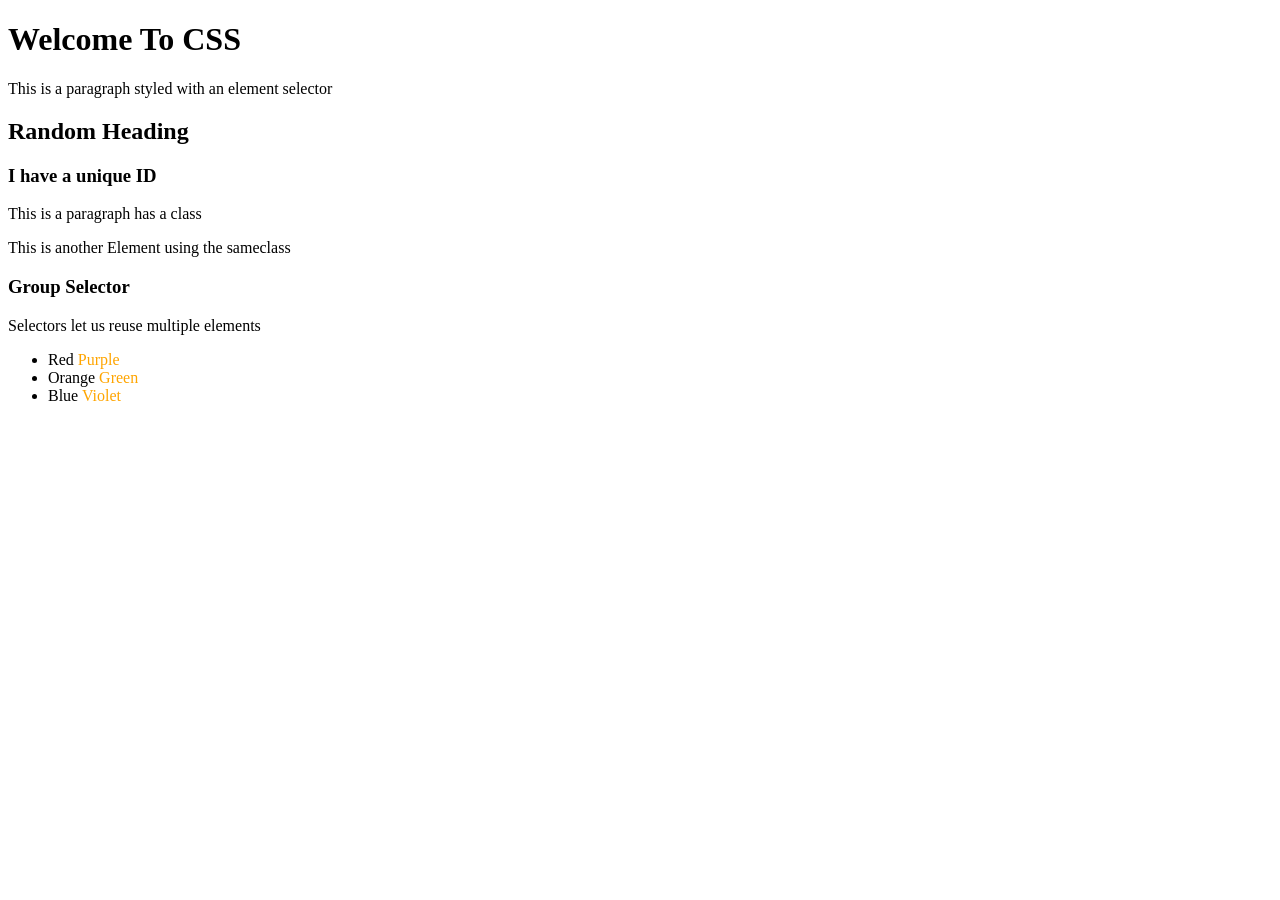
<file: index.html>
<!DOCTYPE html>
<html lang="en">

<head>
    <meta charset="UTF-8">
    <meta name="viewport" content="width=device-width, initial-scale=1.0">
    <title>CSS Practice</title>
    <!-- External -->
    <link href="style.css" rel="stylesheet" />

    <!-- Internal Style -->
    <!-- <style>
        h1 {
            color: green
        }
    </style> -->
</head>

<body>
    <!-- Inline Style -->
    <h1>Welcome To CSS</h1>

    <p>This is a paragraph styled with an element selector</p>

    <h2>Random Heading</h2>
    <!-- ID And Class Selectors -->
    <h3 id="special-heading">I have a unique ID</h3>
    <p class="highlight">This is a paragraph has a <span>class</span></p>
    <p class="highlight">This is another Element using the <span>same</span>class</p>

    <!-- Group Selectors -->
    <h3>Group Selector</h3>
    <p>Selectors let us reuse multiple elements</p>

    <ul id="colors">
        <li>Red <span>Purple</span></li>
        <li>Orange <span>Green</span></li>
        <li>Blue <span>Violet</span> </li>
    </ul>


</body>

</html>
</file>
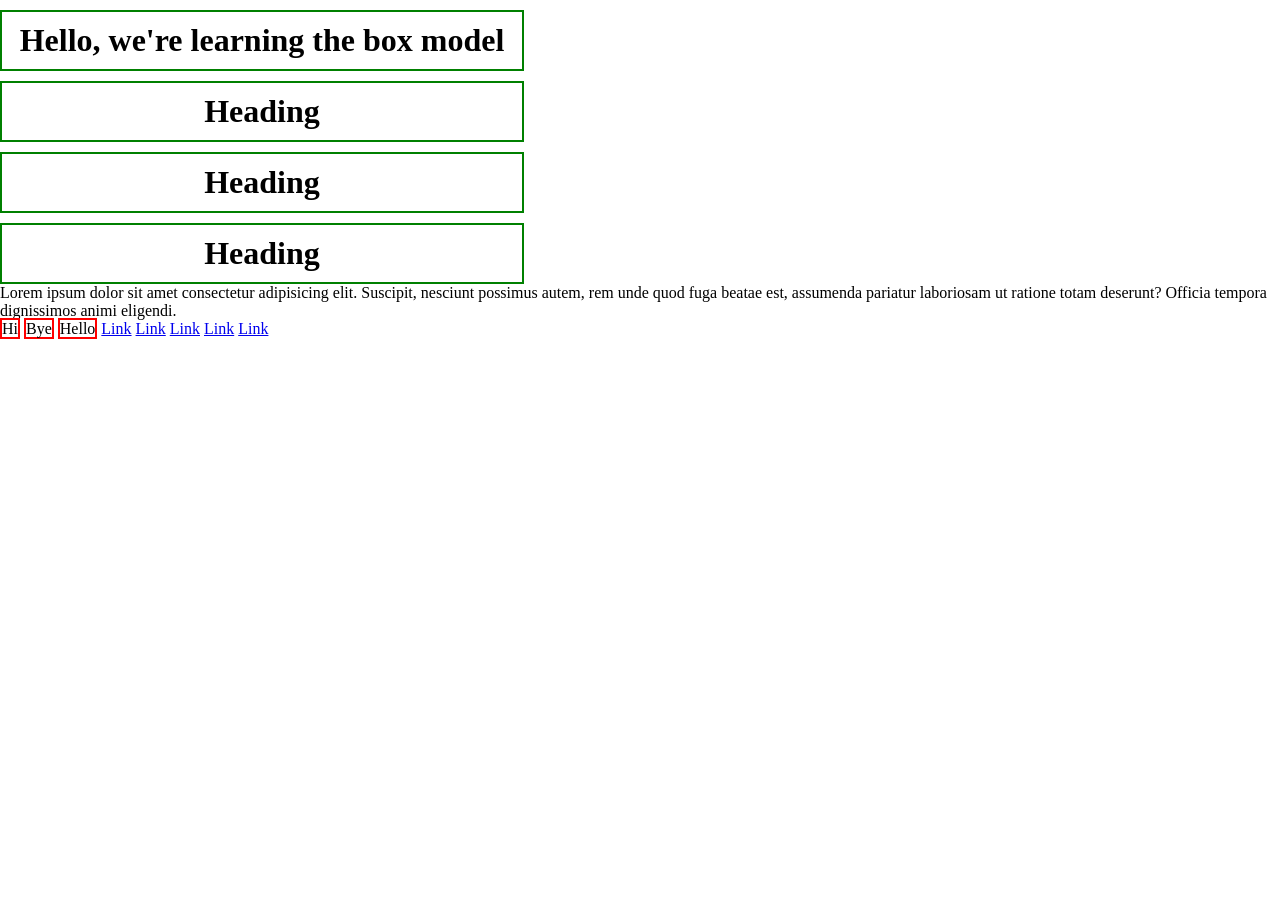
<file: boxmodel.html>
<!DOCTYPE html>
<html lang="en">

<head>
    <meta charset="UTF-8">
    <meta name="viewport" content="width=device-width, initial-scale=1.0">
    <title>Box Model</title>
    <link rel="stylesheet" href="boxmodel.css">
</head>

<body>
    <h1>Hello, we're learning the box model</h1>
    <h1>Heading </h1>
    <h1>Heading </h1>
    <h1>Heading </h1>


    <p>Lorem ipsum dolor sit amet consectetur adipisicing elit. Suscipit, nesciunt possimus autem, rem unde quod fuga
        beatae est, assumenda pariatur laboriosam ut ratione totam deserunt? Officia tempora dignissimos animi eligendi.
    </p>

    <span>Hi</span>
    <span>Bye</span>
    <span>Hello</span>
    <a href="/blank">Link</a>
    <a href="/blank">Link</a>
    <a href="/blank">Link</a>
    <a href="/blank">Link</a>
    <a href="/blank">Link</a>
</body>

</html>
</file>
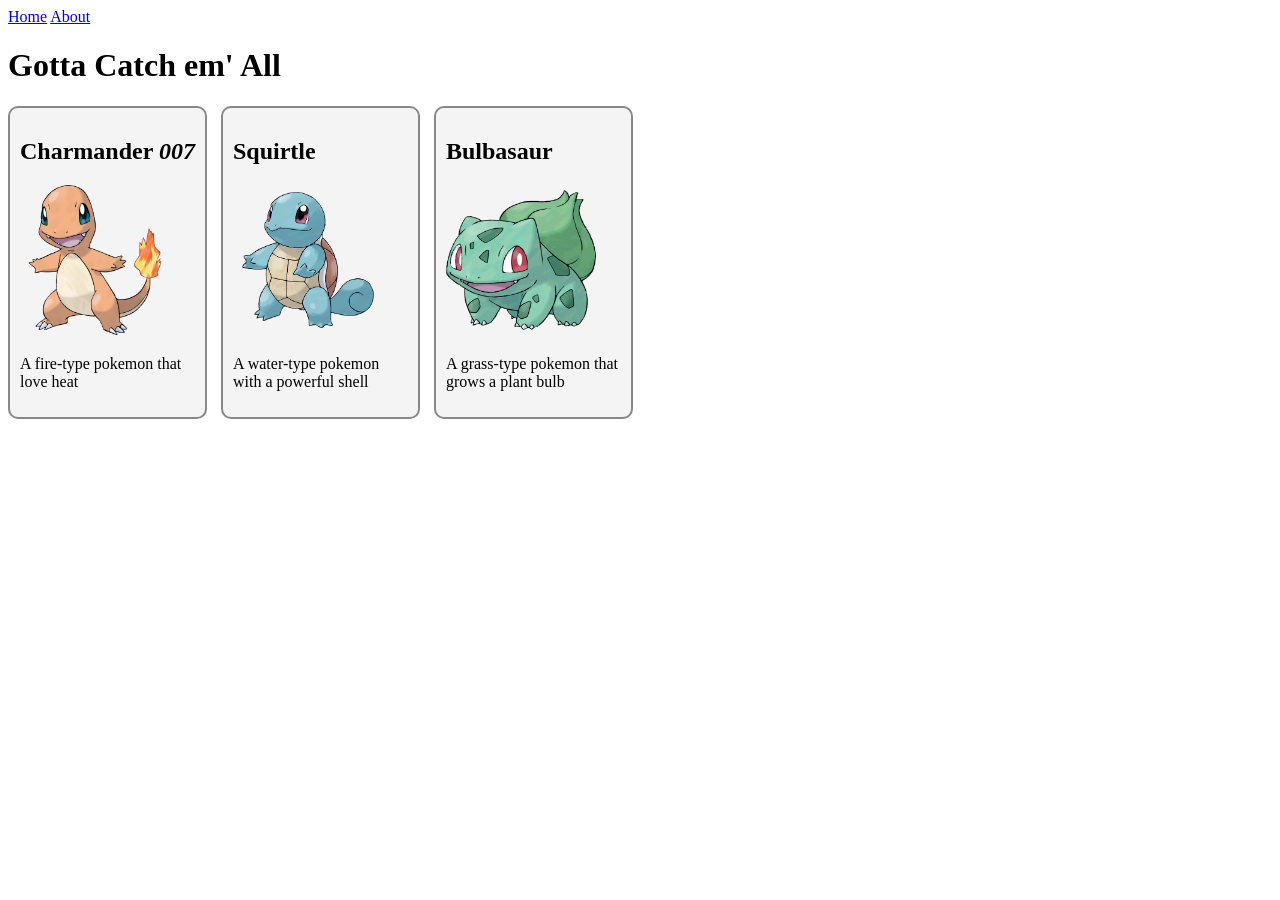
<file: pokedex.html>
<!DOCTYPE html>
<html lang="en">

<head>
    <meta charset="UTF-8">
    <meta name="viewport" content="width=device-width, initial-scale=1.0">
    <title>Pokedex</title>
    <link rel="stylesheet" href="pokedex.css" />
</head>

<body>
    <nav>
        <a href="/boxmodel.html">Home</a>
        <a href="/index.html">About</a>
    </nav>

    <header>
        <h1>Gotta Catch em' All</h1>
    </header>

    <main>

        <section class="card">
            <h2>Charmander <em>007</em></h2>
            <img src="images/charmander.png" alt="charmander, A fire-type pokemon that love hea" width=150>
            <p>A fire-type pokemon that love heat</p>
        </section>


        <section class="card">
            <h2>Squirtle</h2>
            <img src="images/squirtle.png" alt="squirtle, A water-type pokemon with a powerful shell" width=150>
            <p>A water-type pokemon with a powerful shell</p>
        </section>


        <section class="card">
            <h2>Bulbasaur</h2>
            <img src="images/bulbasaur.png" alt="bulbasaur, A grass-type pokemon that grows a plant bulb" width=150>
            <p>A grass-type pokemon that grows a plant bulb</p>
        </section>


    </main>

</body>

</html>
</file>
<file: style.css>
/* h1,
h2,
h3 {
  font-family: "Courier New", Courier, monospace;
  font-size: 60px;
}

#special-heading {
  font-size: 50px;
  color: darkorange;
}

.highlight {
  color: teal;
} */

/* span {
  color: orange;
} */

#colors span {
  color: orange;
}
</file>
<file: boxmodel.css>
* {
  margin: 0;
}

h1 {
  border: green 2px solid;
  text-align: center;
  padding: 10px;
  margin-top: 10px;
  width: 500px;
  /* height: 500px; */
}

span {
  border: solid red 2px;
  display: inline;
  height: 500px;
}
</file>
<file: pokedex.css>
#heading h1 {
  border: solid 1px red;
}

.card {
  border: 2px solid #888;
  padding: 10px;
  border-radius: 10px;
  margin-bottom: 16px;
  margin-right: 10px;
  background-color: #f4f4f4;
  width: 175px;
  display: inline-block;
}
</file>
